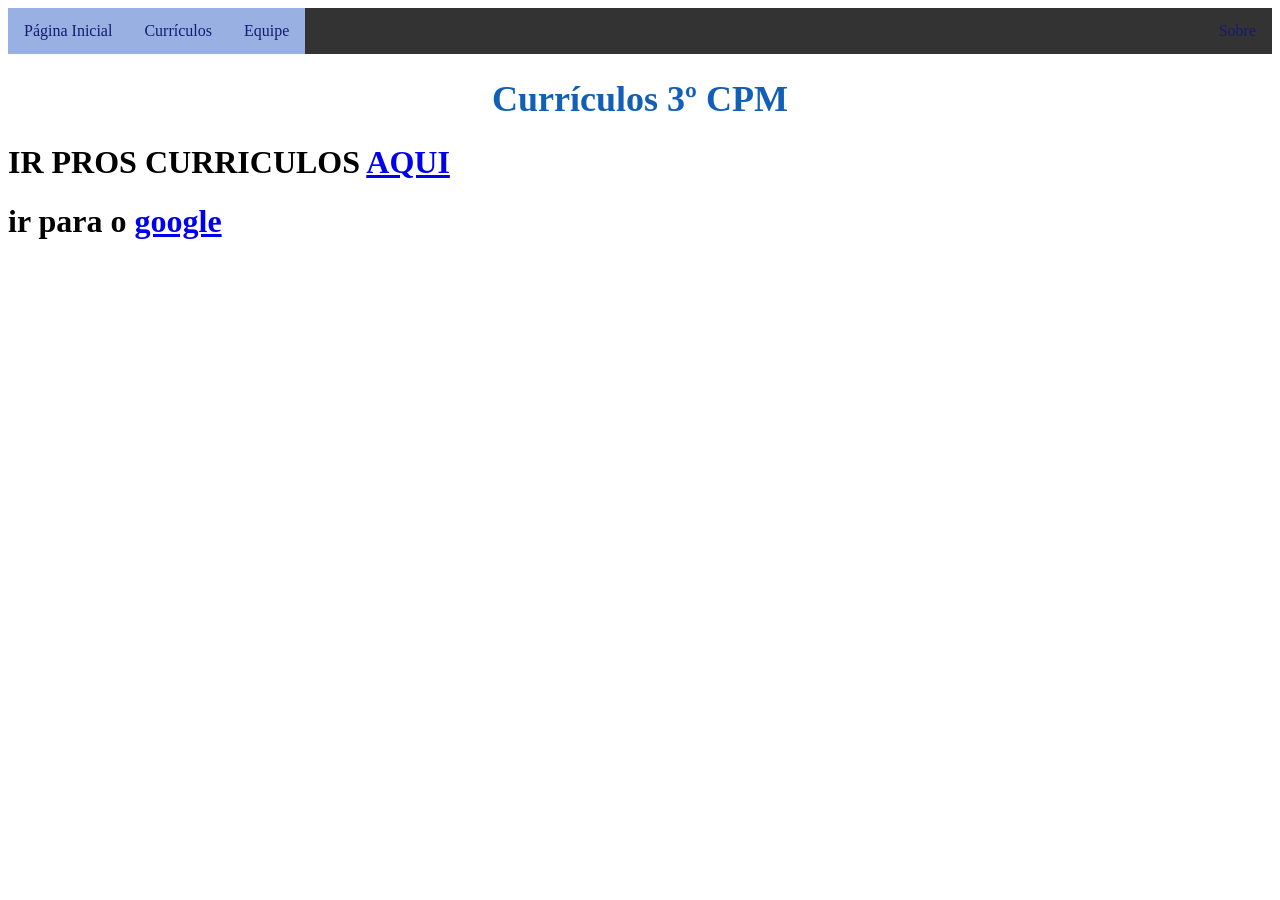
<file: index.html>
<!DOCTYPE html>
<html lang="pt-br">
<head>
    <meta charset="UTF-8">
    <meta name="viewport" content="width=device-width, initial-scale=1.0">
    <title>Currículos 3CPM</title>
    <link rel="stylesheet" href="style.css">
</head>
<body>

    <div>

        <nav>

            <ul>
                <li><a href="#home" class="active">Página Inicial</a></li>
                <li><a href="#news" class="active">Currículos</a></li>
                <li><a href="#contact" class="active">Equipe</a></li>
                <li style="float:right"><a href="#about">Sobre</a></li>
            </ul>

        </nav>

    </div>

    <header id="titulo">

        <h1>
            Currículos 3º CPM
        </h1>

    </header>


    <h1>IR PROS CURRICULOS <a href="./curriculos/curriculos.html">AQUI</a></h1>


    <h1>ir para o <a href="www.google.com">google</a></h1>
    
</body>
</html>
</file>
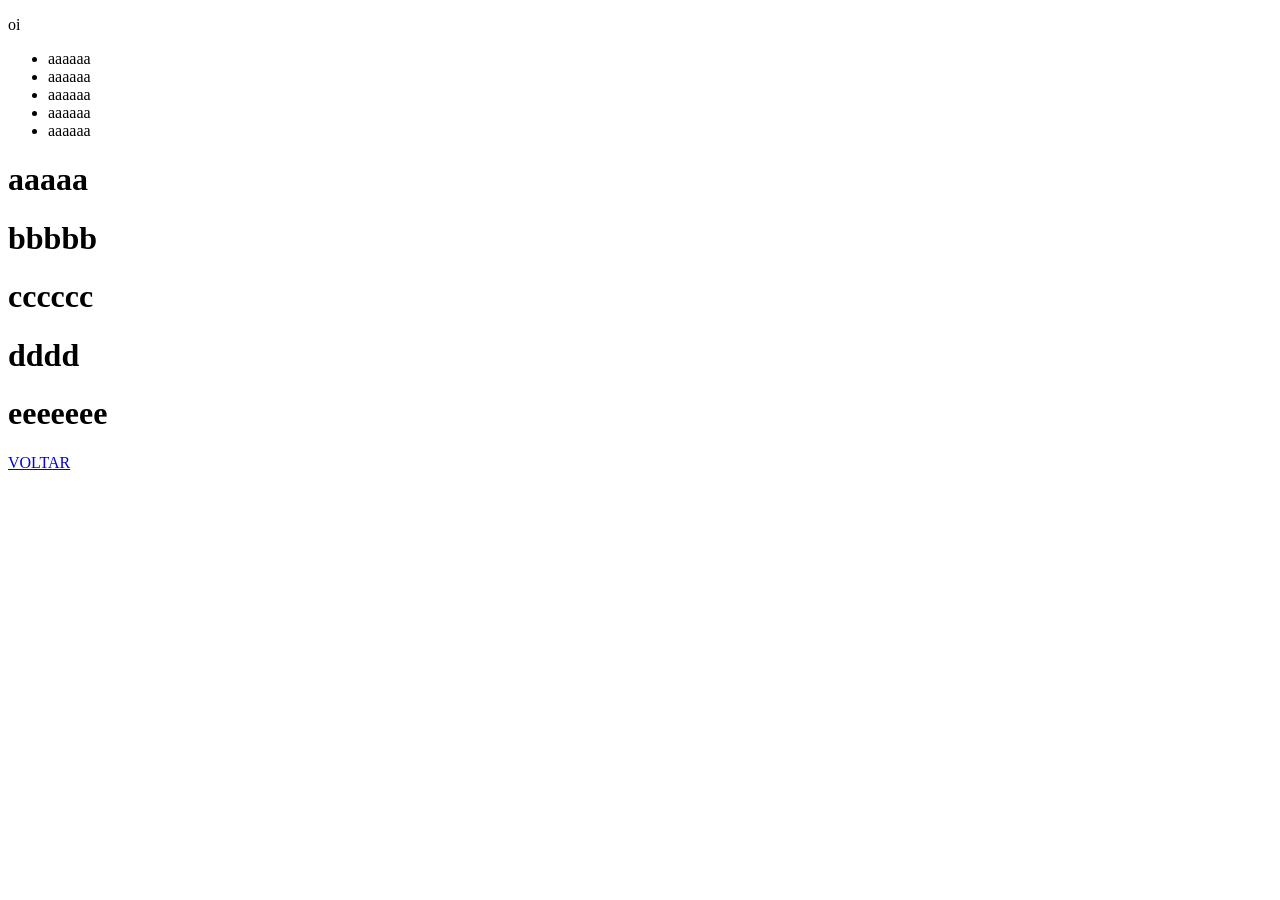
<file: curriculos/curriculos.html>
<!DOCTYPE html>
<html lang="en">
<head>
    <meta charset="UTF-8">
    <meta name="viewport" content="width=device-width, initial-scale=1.0">
    <title>Document</title>
</head>
<body>

    <p>oi    </p>
    
    <ul>
        <li>aaaaaa</li>
        <li>aaaaaa</li>
        <li>aaaaaa</li>
        <li>aaaaaa</li>
        <li>aaaaaa</li>
    </ul>

    <h1>aaaaa</h1>
    <h1>bbbbb</h1>
    <h1>cccccc</h1>
    <h1>dddd</h1>
    <h1>eeeeeee</h1>


    <p><a href="./../index.html">VOLTAR</a></p>
</body>
</html>
</file>
<file: style.css>
ul {
  list-style-type: none;
  margin: 0;
  padding: 0;
  overflow: hidden;
  background-color: #333333;
}

ul li {
  float: left;
}

ul li a {
  display: block;
  color: rgb(21, 27, 112);
  text-align: center;
  padding: 14px 16px;
  text-decoration: none;
}

ul li a:hover:not(.active) {
  background-color: #111111;
}

ul li a.active {
  background-color: #99b0e2;
}

#titulo{

    text-align: center;

    font-size: large;

    color: #125fb8;

    
}
</file>
